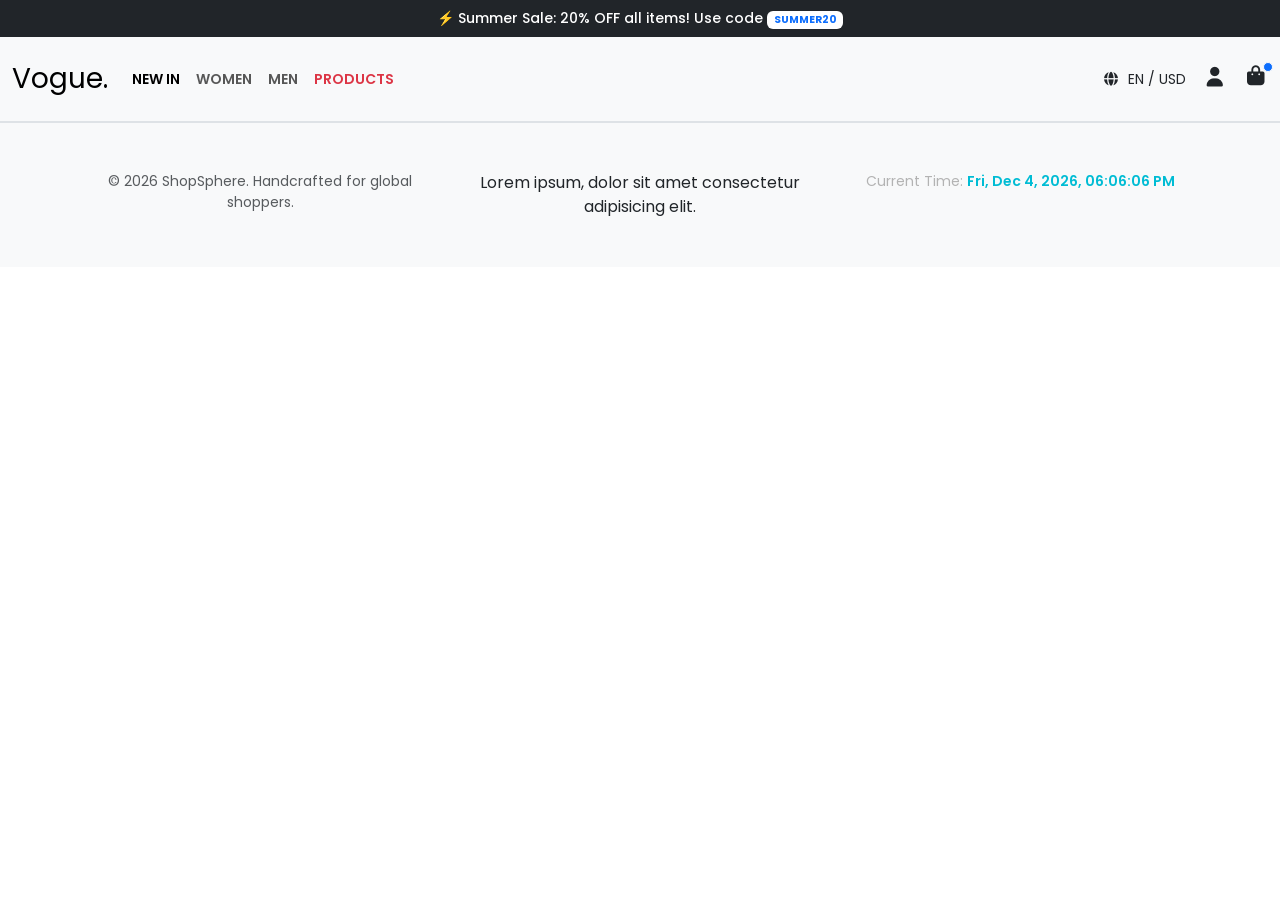
<file: index.html>
<!doctype html>
<html lang="en">
  <head>
    <title>E-Commerce</title>
    <meta charset="utf-8" />
    <meta name="viewport" content="width=device-width, initial-scale=1" />
    <!-- All Css Start  -->
    <link rel="stylesheet" href="./css/bootstrap.min.css" />
    <link rel="stylesheet" href="./css/all.min.css" />
    <link rel="stylesheet" href="./css/style.css" />
    <!-- All Css End  -->

    <!-- Google Font Start  -->
    <link rel="preconnect" href="https://fonts.googleapis.com" />
    <link rel="preconnect" href="https://fonts.gstatic.com" crossorigin />
    <link
      href="https://fonts.googleapis.com/css2?family=Poppins:ital,wght@0,100;0,200;0,300;0,400;0,500;0,600;0,700;0,800;0,900;1,100;1,200;1,300;1,400;1,500;1,600;1,700;1,800;1,900&family=Press+Start+2P&display=swap"
      rel="stylesheet"
    />
    <!-- Google Font End -->
  </head>

  <body>
    <header>
      <div>
        <!-- Top Banner Part-->
        <div class="bg-dark text-white text-center py-2 px-3 small fw-medium">
          ⚡ Summer Sale: 20% OFF all items! Use code
          <span class="badge bg-white text-primary">SUMMER20</span>
        </div>
        <!-- Top Banner Part-->

        <!-- Header Part Start-->
        <nav
          class="navbar navbar-expand-lg bg-body-tertiary border-bottom py-3"
        >
          <div class="container-fluid">
            <a class="navbar-brand fw-extrabold tracking-tight fs-3" href="./index.html"
              >Vogue.</a
            >
            <button
              class="navbar-toggler border-0"
              type="button"
              data-bs-toggle="collapse"
              data-bs-target="#navEcomBanner"
            >
              <i class="fas fa-bars fs-3"></i>
            </button>
            <div class="collapse navbar-collapse" id="navEcomBanner">
              <ul
                class="navbar-nav me-auto mb-2 mb-lg-0 fw-semibold text-uppercase small"
              >
                <li class="nav-item">
                  <a class="nav-link active" href="./newin.html">New In</a>
                </li>
                <li class="nav-item">
                  <a class="nav-link" href="./women.html">Women</a>
                </li>
                <li class="nav-item">
                  <a class="nav-link" href="./men.html">Men</a>
                </li>
                <li class="nav-item">
                  <a class="nav-link text-danger" href="./products.html"
                    >Products</a
                  >
                </li>
              </ul>
              <div class="d-flex align-items-center gap-3">
                <a href="#" class="text-decoration-none text-dark small"
                  ><i class="fas fa-globe me-1"></i> EN / USD</a
                >
                <a href="#" class="text-dark"
                  ><i class="fas fa-user fs-5"></i
                ></a>
                <a href="#" class="text-dark position-relative">
                  <i class="fas fa-shopping-bag fs-5"></i>
                  <span
                    class="position-absolute top-0 start-100 translate-middle p-1 bg-primary border border-light rounded-circle"
                  ></span>
                </a>
              </div>
            </div>
          </div>
        </nav>
      </div>
    </header>
    <!-- Header Part End  -->

    <!-- Banner Part Start  -->
    <section id=""></section>
    <!-- Banner Part End -->

    <!-- Footer Part Start  -->
    <footer>
      <footer class="bg-light py-5 text-center border-top">
        <div class="container">
          <div class="row">
            <div class="col-lg-4 col-md-6 col-sm-12">
              <p class="small text-muted mb-0">
                &copy; 2026 ShopSphere. Handcrafted for global shoppers.
              </p>
            </div>
            <div class="col-lg-4 col-md-6 col-sm-12 col-12">
              Lorem ipsum, dolor sit amet consectetur adipisicing elit.
            </div>
            <div class="col-lg-4 col-md-6 col-sm-12">
              <div class="footer-content">
                <p class="footer-datetime">
                  Current Time: <time id="live-clock">Loading...</time>
                </p>
              </div>
            </div>
          </div>
        </div>
      </footer>
    </footer>
    <!-- Footer Part Start  -->

    <!-- Js Start  -->
    <script src="./js/bootstrap.bundle.min.js"></script>
    <script src="./js/brands.min.js"></script>
    <script src="./js/script.js"></script>
    <!-- Js End  -->
  </body>
</html>
</file>
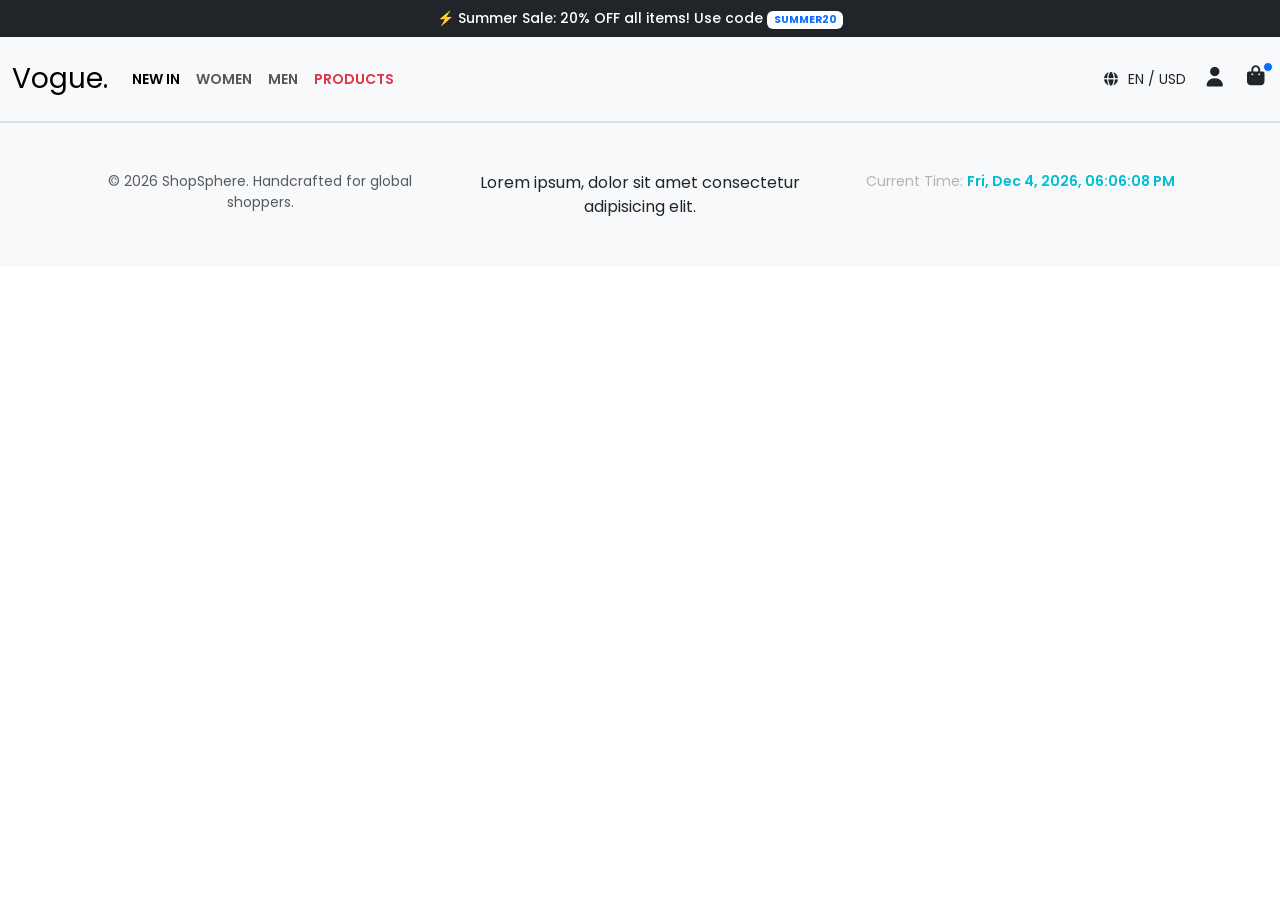
<file: men.html>
<!doctype html>
<html lang="en">
  <head>
    <title>E-Commerce</title>
    <meta charset="utf-8" />
    <meta name="viewport" content="width=device-width, initial-scale=1" />
    <!-- All Css Start  -->
    <link rel="stylesheet" href="./css/bootstrap.min.css" />
    <link rel="stylesheet" href="./css/all.min.css" />
    <link rel="stylesheet" href="./css/style.css" />
    <!-- All Css End  -->

    <!-- Google Font Start  -->
    <link rel="preconnect" href="https://fonts.googleapis.com" />
    <link rel="preconnect" href="https://fonts.gstatic.com" crossorigin />
    <link
      href="https://fonts.googleapis.com/css2?family=Poppins:ital,wght@0,100;0,200;0,300;0,400;0,500;0,600;0,700;0,800;0,900;1,100;1,200;1,300;1,400;1,500;1,600;1,700;1,800;1,900&family=Press+Start+2P&display=swap"
      rel="stylesheet"
    />
    <!-- Google Font End -->
  </head>

  <body>
    <header>
      <div>
        <!-- Top Banner Part-->
        <div class="bg-dark text-white text-center py-2 px-3 small fw-medium">
          ⚡ Summer Sale: 20% OFF all items! Use code
          <span class="badge bg-white text-primary">SUMMER20</span>
        </div>
        <!-- Top Banner Part-->

        <!-- Header Part Start-->
        <nav
          class="navbar navbar-expand-lg bg-body-tertiary border-bottom py-3"
        >
          <div class="container-fluid">
            <a class="navbar-brand fw-extrabold tracking-tight fs-3" href="./index.html"
              >Vogue.</a
            >
            <button
              class="navbar-toggler border-0"
              type="button"
              data-bs-toggle="collapse"
              data-bs-target="#navEcomBanner"
            >
              <i class="fas fa-bars fs-3"></i>
            </button>
            <div class="collapse navbar-collapse" id="navEcomBanner">
              <ul
                class="navbar-nav me-auto mb-2 mb-lg-0 fw-semibold text-uppercase small"
              >
                <li class="nav-item">
                  <a class="nav-link active" href="./newin.html">New In</a>
                </li>
                <li class="nav-item">
                  <a class="nav-link" href="./women.html">Women</a>
                </li>
                <li class="nav-item">
                  <a class="nav-link" href="./men.html">Men</a>
                </li>
                <li class="nav-item">
                  <a class="nav-link text-danger" href="./products.html"
                    >Products</a
                  >
                </li>
              </ul>
              <div class="d-flex align-items-center gap-3">
                <a href="#" class="text-decoration-none text-dark small"
                  ><i class="fas fa-globe me-1"></i> EN / USD</a
                >
                <a href="#" class="text-dark"
                  ><i class="fas fa-user fs-5"></i
                ></a>
                <a href="#" class="text-dark position-relative">
                  <i class="fas fa-shopping-bag fs-5"></i>
                  <span
                    class="position-absolute top-0 start-100 translate-middle p-1 bg-primary border border-light rounded-circle"
                  ></span>
                </a>
              </div>
            </div>
          </div>
        </nav>
      </div>
    </header>
    <!-- Header Part End  -->

    <!-- Banner Part Start  -->
    <section id=""></section>
    <!-- Banner Part End -->

    <!-- Footer Part Start  -->
    <footer>
      <footer class="bg-light py-5 text-center border-top">
        <div class="container">
          <div class="row">
            <div class="col-lg-4 col-md-6 col-sm-12">
              <p class="small text-muted mb-0">
                &copy; 2026 ShopSphere. Handcrafted for global shoppers.
              </p>
            </div>
            <div class="col-lg-4 col-md-6 col-sm-12 col-12">
              Lorem ipsum, dolor sit amet consectetur adipisicing elit.
            </div>
            <div class="col-lg-4 col-md-6 col-sm-12">
              <div class="footer-content">
                <p class="footer-datetime">
                  Current Time: <time id="live-clock">Loading...</time>
                </p>
              </div>
            </div>
          </div>
        </div>
      </footer>
    </footer>
    <!-- Footer Part Start  -->

    <!-- Js Start  -->
    <script src="./js/bootstrap.bundle.min.js"></script>
    <script src="./js/brands.min.js"></script>
    <script src="./js/script.js"></script>
    <!-- Js End  -->
  </body>
</html>
</file>
<file: css/style.css>
/* All Common Css Start  */
* {
  margin: 0;
  padding: 0;
  outline: 0;
  font-family: "Poppins", sans-serif;
}
a a:hover {
  text-decoration: none;
  box-sizing: border-box;
}

ul ol {
  list-style-type: none;
}
h1,
h2,
h3,
h4,
h5,
h6 {
  margin: 0;
  padding: 0;
  line-height: 0.8;
}
/* All Common Css End */

/* Header Part Start  */

/* Header Part End  */



/* Footer Part Strat  */
html, body {
  height: 100%;
  margin: 0;
}

body {
  display: flex;
  flex-direction: column;
}


.site-footer {
  margin-top: auto;
  background-color: #1a1a1a;
  color: #ffffff;
  padding: 20px 0;
  font-family: 'Segoe UI', Tahoma, Geneva, Verdana, sans-serif;
  text-align: center;
  border-top: 3px solid #00bcd4;
}

.footer-content {
  max-width: 1200px;
  margin: 0 auto;
  padding: 0 20px;
  display: flex;
  flex-direction: column;
  gap: 8px;
}

.footer-content p {
  margin: 0;
  font-size: 14px;
}

.footer-datetime {
  color: #b3b3b3;
  font-size: 13px;
}

#live-clock {
  font-weight: 600;
  color: #00bcd4;
}

/* Footer Part End */


/* Product Part Start  */
/* Main Container Grid */
.shop-container {
display: grid;
grid-template-columns: 280px 1fr;
gap: 30px;
max-width: 1400px;
margin: 0 auto;
}

/* Left Sidebar Filters */
.filter-sidebar {
background: #ffffff;
padding: 24px;
border-radius: 8px;
border: 1px solid #e0e0e0;
height: fit-content;
position: sticky;
top: 20px;
}

.filter-title {
font-size: 1.2rem;
font-weight: 600;
margin-bottom: 20px;
padding-bottom: 10px;
border-bottom: 2px solid #333;
}

.filter-section {
margin-bottom: 25px;
}

.filter-section h3 {
font-size: 1rem;
font-weight: 600;
margin-bottom: 12px;
color: #555;
}

/* Checkbox & Text Item Styles */
.filter-item {
display: flex;
align-items: center;
margin-bottom: 8px;
cursor: pointer;
font-size: 0.95rem;
}

.filter-item input {
margin-right: 10px;
width: 16px;
height: 16px;
accent-color: #2563eb;
}

/* Price Slider Styling */
.price-range {
width: 100%;
margin-top: 8px;
accent-color: #2563eb;
}

.price-values {
display: flex;
justify-content: space-between;
font-size: 0.85rem;
color: #666;
margin-top: 5px;
}

/* Color Swatch Options */
.color-options {
display: flex;
gap: 10px;
flex-wrap: wrap;
}

.color-swatch {
width: 24px;
height: 24px;
border-radius: 50%;
border: 2px solid transparent;
cursor: pointer;
transition: transform 0.2s ease;
}

.color-swatch:hover {
transform: scale(1.15);
}

.color-swatch.active {
border-color: #333;
}

/* Right Side Product Grid */
.product-grid {
display: grid;
grid-template-columns: repeat(auto-fill, minmax(280px, 1fr));
gap: 24px;
}

/* Product Card Card */
.product-card {
background: #ffffff;
border: 1px solid #e0e0e0;
border-radius: 8px;
overflow: hidden;
display: flex;
flex-direction: column;
transition: box-shadow 0.3s ease;
}

.product-card:hover {
box-shadow: 0 4px 15px rgba(0, 0, 0, 0.08);
}

.product-image {
width: 100%;
height: 260px;
background-color: #eaeaea;
display: flex;
align-items: center;
justify-content: center;
color: #888;
font-weight: 500;
}

.product-info {
padding: 16px;
display: flex;
flex-direction: column;
flex-grow: 1;
}

.product-category {
font-size: 0.75rem;
text-transform: uppercase;
color: #888;
letter-spacing: 0.5px;
margin-bottom: 4px;
}

.product-name {
font-size: 1rem;
font-weight: 600;
color: #222;
margin-bottom: 8px;
text-decoration: none;
}

.product-price {
font-size: 1.1rem;
font-weight: 700;
color: #2563eb;
margin-top: auto;
}

/* Responsive Breakdown */
@media (max-width: 768px) {
.shop-container {
grid-template-columns: 1fr;
}

.filter-sidebar {
position: relative;
top: 0;
}
}

/* Product Part End */
</file>
